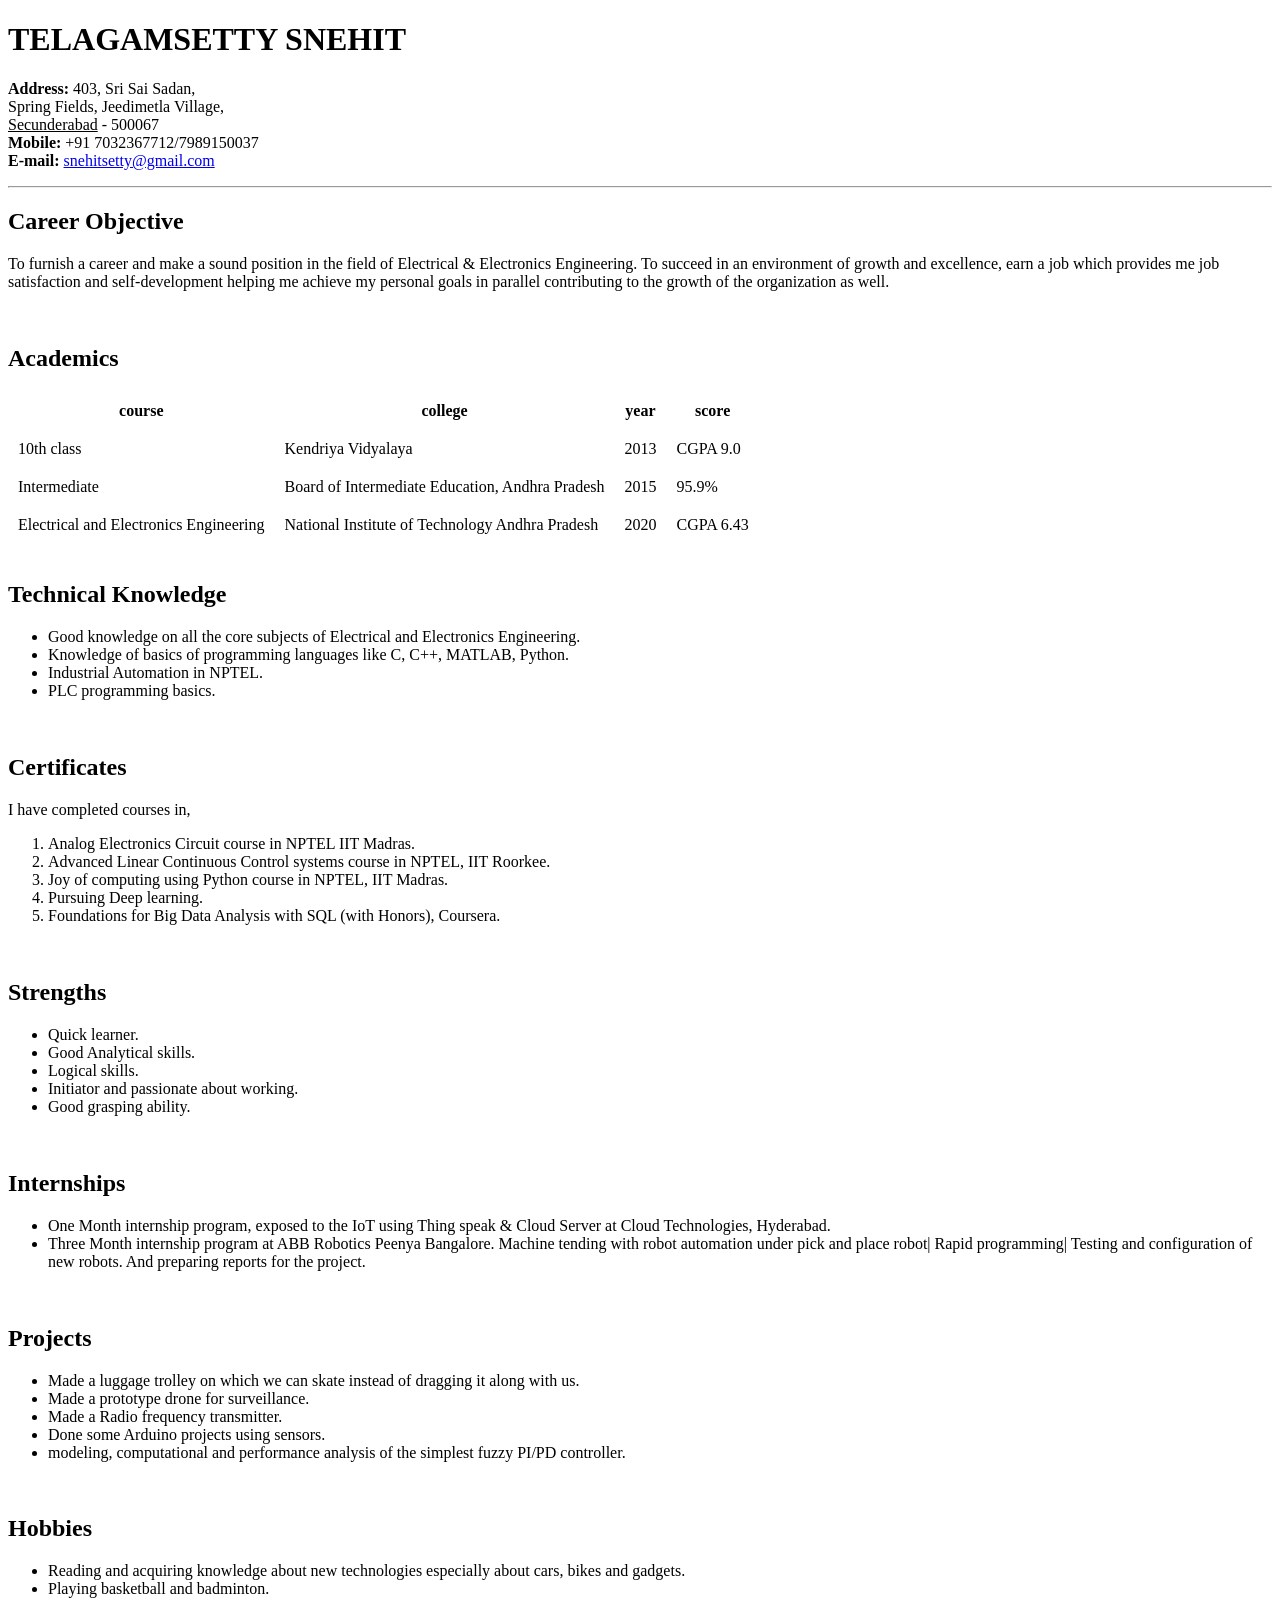
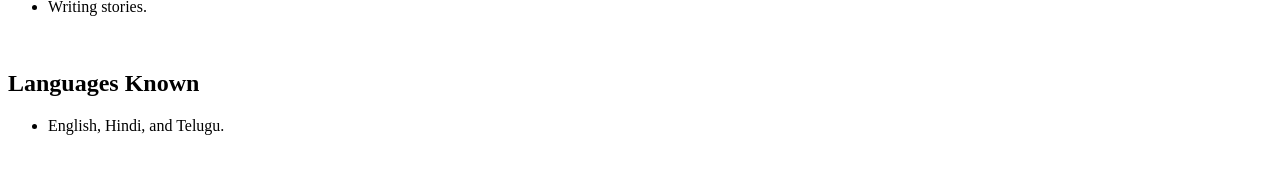
<file: resume/index.html>
<!DOCTYPE html>
<html lang="en">
<head>
    <meta charset="UTF-8">
    <meta name="viewport" content="width=device-width, initial-scale=1.0">
    <title>Resume</title>
    <link rel="stylesheet" href="C:\Users\Sneith\Desktop\GUVI_html&css\1-sample\reset.css">
    <link rel="stylesheet" href="C:\Users\Sneith\Desktop\GUVI_html&css\1-sample\style.css">
    <link href="https://fonts.googleapis.com/css2?family=Alata&family=Open+Sans:wght@400;600&display=swap" rel="stylesheet">
</head>
<body>
   <div class="container">
    <h1>TELAGAMSETTY SNEHIT</h1>
    <p class="address">
        <b>Address:</b> 403, Sri Sai Sadan,<br> Spring Fields, Jeedimetla Village,<br> <u>Secunderabad</u> - 500067<br>
        <b>Mobile:</b> +91 7032367712/7989150037<br> 
        <b>E-mail:</b> <a href="mailto:snehitsetty@gmail.com" target="_blank">snehitsetty@gmail.com</a>
    </p>
    <hr>
    <div class="sections">
    <h2>Career Objective</h2>
    <p>To furnish a career and make a sound position in the field of Electrical & Electronics Engineering. To succeed in an
        environment of growth and excellence, earn a job which provides me job satisfaction and self-development helping me
        achieve my personal goals in parallel contributing to the growth of the organization as well.</p>
    </div>
    <br>
    <div class="sections">
        <h2>Academics</h2>
        <table class="edu-details" cellspacing="0" cellpadding="10">
            <tr>
                <th>course</th>
                <th>college</th>
                <th>year</th>
                <th>score</th>
            </tr>
            <tr>
                <td>10th class</td>
                <td>Kendriya Vidyalaya</td>
                <td>2013</td>
                <td>CGPA 9.0</td>
            </tr>
            <tr>
                <td>Intermediate</td>
                <td>Board of Intermediate Education, Andhra Pradesh</td>
                <td>2015</td>
                <td>95.9%</td>
            </tr>
            <tr>
                <td>Electrical and Electronics Engineering</td>
                <td>National Institute of Technology Andhra Pradesh</td>
                <td>2020</td>
                <td>CGPA 6.43</td>
            </tr>
        </table>
    </div>
    <br>
    <div class="sections">
    <h2>Technical Knowledge</h2>
    <ul>
        <li>Good knowledge on all the core subjects of Electrical and Electronics Engineering.</li>
        <li>Knowledge of basics of programming languages like C, C++, MATLAB, Python.</li>
        <li>Industrial Automation in NPTEL.</li>
        <li>PLC programming basics.</li>
    </ul>
    </div>
    <br>
    <div class="sections">
    <h2>Certificates</h2>
    <p class="space">I have completed courses in,</p>
    <ol>
        <li>Analog Electronics Circuit course in NPTEL IIT Madras.</li>
        <li>Advanced Linear Continuous Control systems course in NPTEL, IIT Roorkee.</li>
        <li>Joy of computing using Python course in NPTEL, IIT Madras.</li>
        <li>Pursuing Deep learning.</li>
        <li>Foundations for Big Data Analysis with SQL (with Honors), Coursera.</li>
    </ol>
    </div>
    <br>
    <div class="sections">
    <h2>Strengths</h2>
    <ul>
        <li>Quick learner.</li>
        <li>Good Analytical skills.</li>
        <li>Logical skills.</li>
        <li>Initiator and passionate about working.</li>
        <li>Good grasping ability.</li>
    </ul>
    </div>
    <br>
    <div class="sections">
    <h2>Internships</h2>
    <ul>
        <li>One Month internship program, exposed to the IoT using Thing speak & Cloud Server at Cloud
            Technologies, Hyderabad.</li>
        <li>Three Month internship program at ABB Robotics Peenya Bangalore.
            Machine tending with robot automation under pick and place robot| Rapid programming| Testing and
            configuration of new robots. And preparing reports for the project.</li>
    </ul>
    </div>  
    <br>
    <div class="sections">
    <h2>Projects</h2>
    <ul>
        <li>Made a luggage trolley on which we can skate instead of dragging it along with us.</li>
        <li>Made a prototype drone for surveillance.</li>
        <li>Made a Radio frequency transmitter.</li>
        <li>Done some Arduino projects using sensors.</li>
        <li>modeling, computational and performance analysis of the simplest fuzzy PI/PD controller.</li>
    </ul>
    </div>
    <br>
    <div class="sections">
    <h2>Hobbies</h2>
    <ul>
        <li>Reading and acquiring knowledge about new technologies especially about cars, bikes and gadgets.</li>
        <li>Playing basketball and badminton.</li>
        <li>Writing stories.</li>
    </ul>
    </div>
    <br>
    <div class="sections">
    <h2>Languages Known</h2>
    <ul>
        <li>English, Hindi, and Telugu.</li>
    </ul>
    </div>
    <br> 
   </div>
   <!-- <h2>My Location</h2>
    <iframe src="https://www.google.com/maps/embed?pb=!1m18!1m12!1m3!1d60893.713178337224!2d78.49276425000001!3d17.466553649999998!2m3!1f0!2f0!3f0!3m2!1i1024!2i768!4f13.1!3m3!1m2!1s0x0%3A0xeb698dacdc28b584!2sSri%20sai%20sadan%20apartments!5e0!3m2!1sen!2sin!4v1598536484167!5m2!1sen!2sin" width="600" height="450" frameborder="1" style="border:0;" allowfullscreen="" aria-hidden="false" tabindex="0"></iframe> 
    <h2>My Video</h2>
    <video src="C:\Users\Sneith\Desktop\GUVI_html&css\1-sample\I Hate Luv Storys - Title Track Video - Sonam Kapoor, Imran Khan.mp4" controls width="600" ></video> 
    <br>
    <h2>My Audio</h2>
    <audio src="C:\Users\Sneith\Desktop\GUVI_html&css\1-sample\[iSongs.info] 01 - Yanthara Lokapu Sundarive.mp3" controls></audio>-->
</body>
</html>
</file>
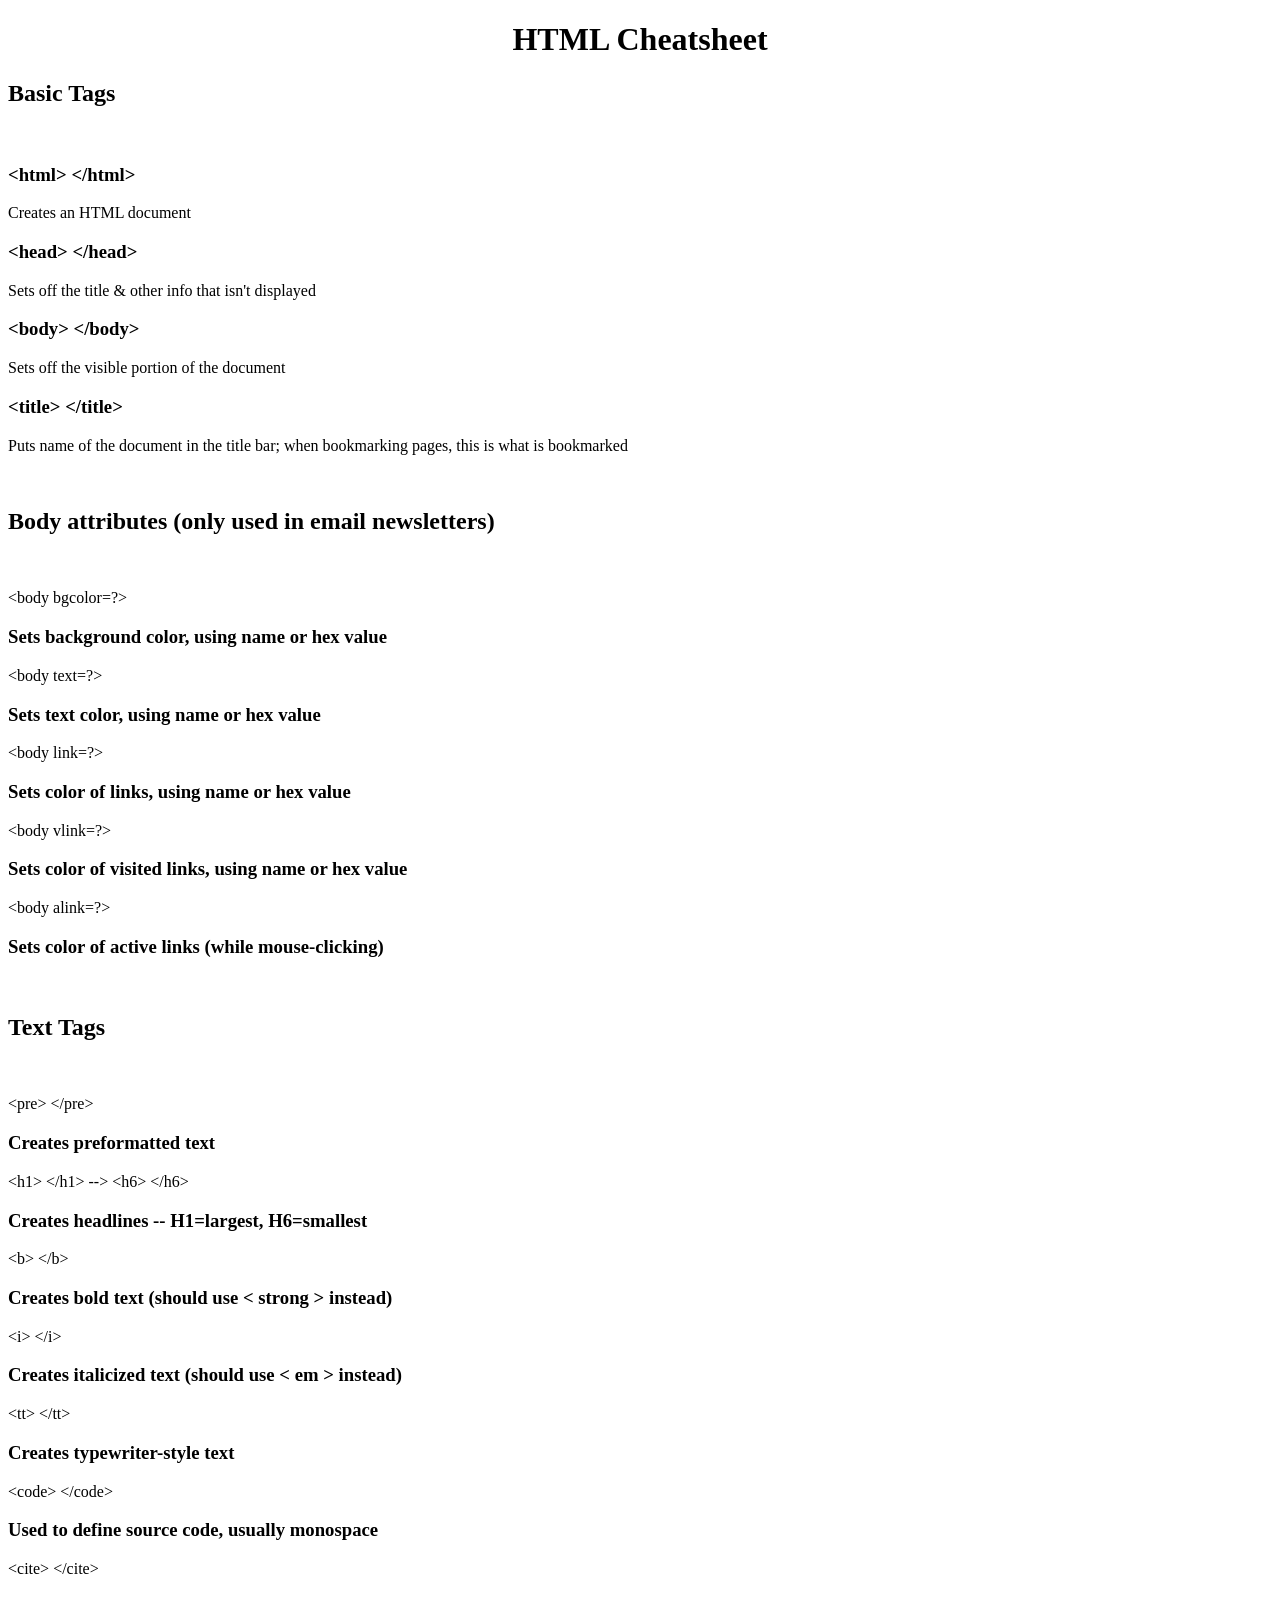
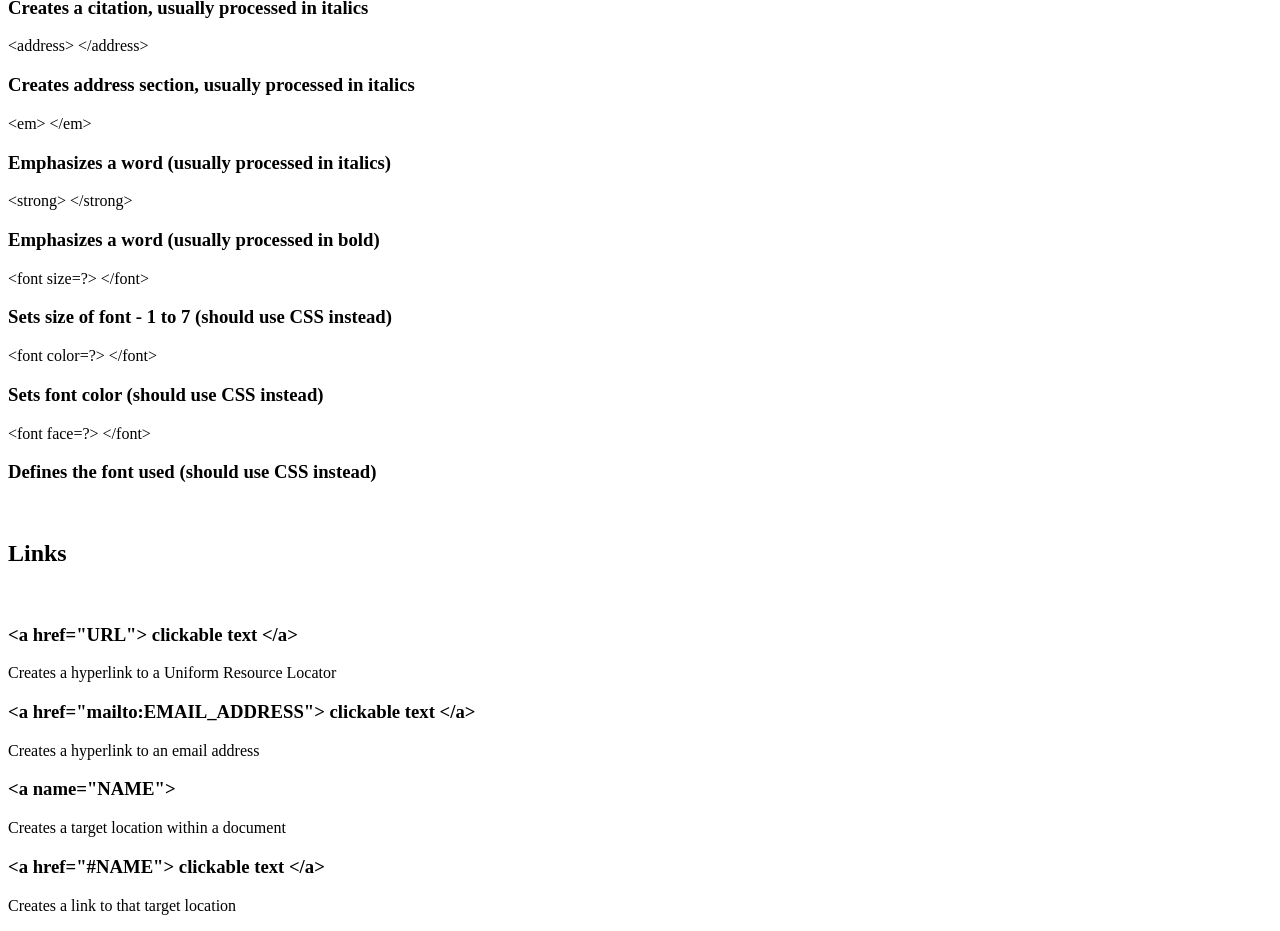
<file: cheatsheet.html>
<!DOCTYPE HTML>
<html>
<head>
<title>CHEATSHEET HTML</title>
</head>
<body>
<h1 style="text-align:center">HTML Cheatsheet</h1>
<h2>Basic Tags</h2>
<br>
<h3>&lthtml&gt &lt/html&gt</h3>
<p>Creates an HTML document</p>
<h3>&lthead&gt &lt/head&gt</h3>
<p>Sets off the title & other info that isn't displayed</p>
<h3>&ltbody&gt &lt/body&gt</h3>
<p>Sets off the visible portion of the document</p>
<h3>&lttitle&gt &lt/title&gt</h3>
<p>Puts name of the document in the title bar; when
bookmarking pages, this is what is bookmarked</p>
<br>
<h2>Body attributes (only used in email newsletters)</h2>
<br>
<p>&ltbody bgcolor=?&gt </p>
<h3>Sets background color, using name or hex value</h3>
<p>&ltbody text=?&gt </p>
<h3>Sets text color, using name or hex value</h3>
<p>&ltbody link=?&gt </p>
<h3>Sets color of links, using name or hex value</h3>
<p>&ltbody vlink=?&gt </p>
<h3>Sets color of visited links, using name or hex value</h3>
<p>&ltbody alink=?&gt </p>
<h3>Sets color of active links (while mouse-clicking)</h3>
<br>
<h2>Text Tags</h2>
<br>
<p> &ltpre&gt &lt/pre&gt </p>
<h3>Creates preformatted text</h3>
<p> &lth1&gt &lt/h1&gt --&gt &lth6&gt &lt/h6&gt </p>
<h3>Creates headlines -- H1=largest, H6=smallest</h3>
<p> &ltb&gt &lt/b&gt </p>
<h3>Creates bold text (should use &lt strong &gt instead)</h3>
<p> &lti&gt &lt/i&gt </p>
<h3>Creates italicized text (should use &lt em &gt instead)</h3>
<p> &lttt&gt &lt/tt&gt </p>
<h3>Creates typewriter-style text</h3>
<p> &ltcode&gt &lt/code&gt </p>
<h3>Used to define source code, usually monospace</h3>
<p> &ltcite&gt &lt/cite&gt </p>
<h3>Creates a citation, usually processed in italics</h3>
<p> &ltaddress&gt &lt/address&gt </p>
<h3>Creates address section, usually processed in italics</h3>
<p> &ltem&gt &lt/em&gt </p>
<h3>Emphasizes a word (usually processed in italics)</h3>
<p> &ltstrong&gt &lt/strong&gt </p>
<h3>Emphasizes a word (usually processed in bold)</h3>
<p> &ltfont size=?&gt &lt/font&gt </p>
<h3>Sets size of font - 1 to 7 (should use CSS instead)</h3>
<p> &ltfont color=?&gt &lt/font&gt </p>
<h3>Sets font color (should use CSS instead)</h3>
<p> &ltfont face=?&gt &lt/font&gt </p>
<h3>Defines the font used (should use CSS instead)</h3>
<br>
<h2>Links</h2>
<br>
<h3>&lta href="URL"&gt clickable text &lt/a&gt </h3>
<p>Creates a hyperlink to a Uniform Resource Locator</p>
<h3>&lta href="mailto:EMAIL_ADDRESS"&gt clickable text &lt/a&gt</h3>
<p>Creates a hyperlink to an email address</p>
<h3>&lta name="NAME"&gt</h3>
<p>Creates a target location within a document</p>
<h3>&lta href="#NAME"&gt clickable text &lt/a&gt</h3>
<p>Creates a link to that target location</p>
</body>
</html>
</file>
